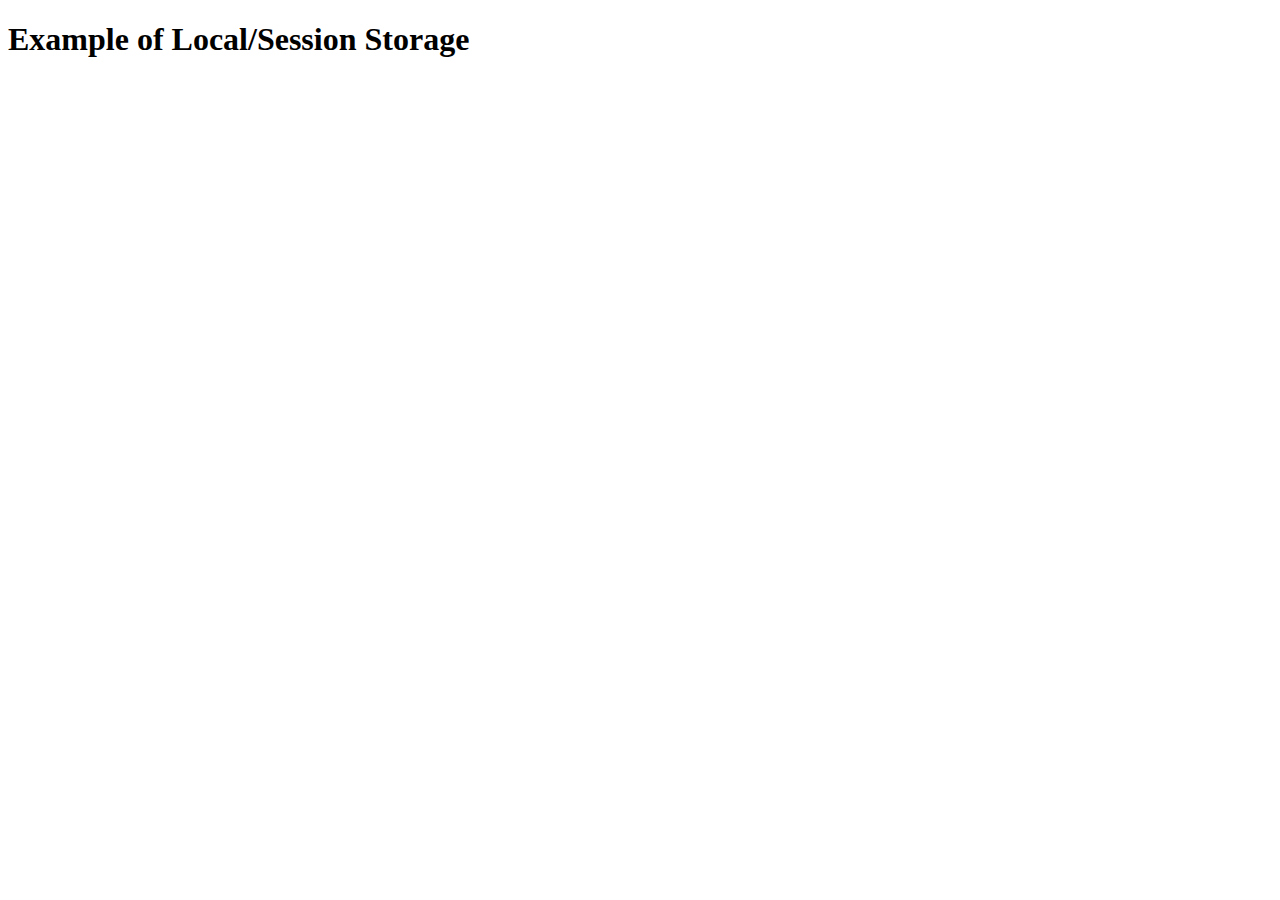
<file: Local_SessionStorage.js/index.html>
<!DOCTYPE html>
<html lang="en">
<head>
    <meta charset="UTF-8">
    <meta name="viewport" content="width=device-width, initial-scale=1.0">
    <title>Local/Session Storage</title>
</head>
<body>
    <h1>
        Example of Local/Session Storage

        <!-- in that localstorage treate as a  synonym in that function instantly give the output -->
         <!-- localStorage.setItem('key', 'value'); -->
          <!-- localStorage.getItem('key'); -->
           <!-- localStorage.removeItem('key');  if there is no value and key so they display undefined-->
            <!-- all item is in string -->
             <!-- localStorage.clear(); remove the whole data -->
              <!-- LocalStorage.key it is work on indexing return key -->
               <!-- localStorage.length  -->
                <!-- Diffrent diffrent database how to store  -->
    </h1>
</body>
</html>
</file>
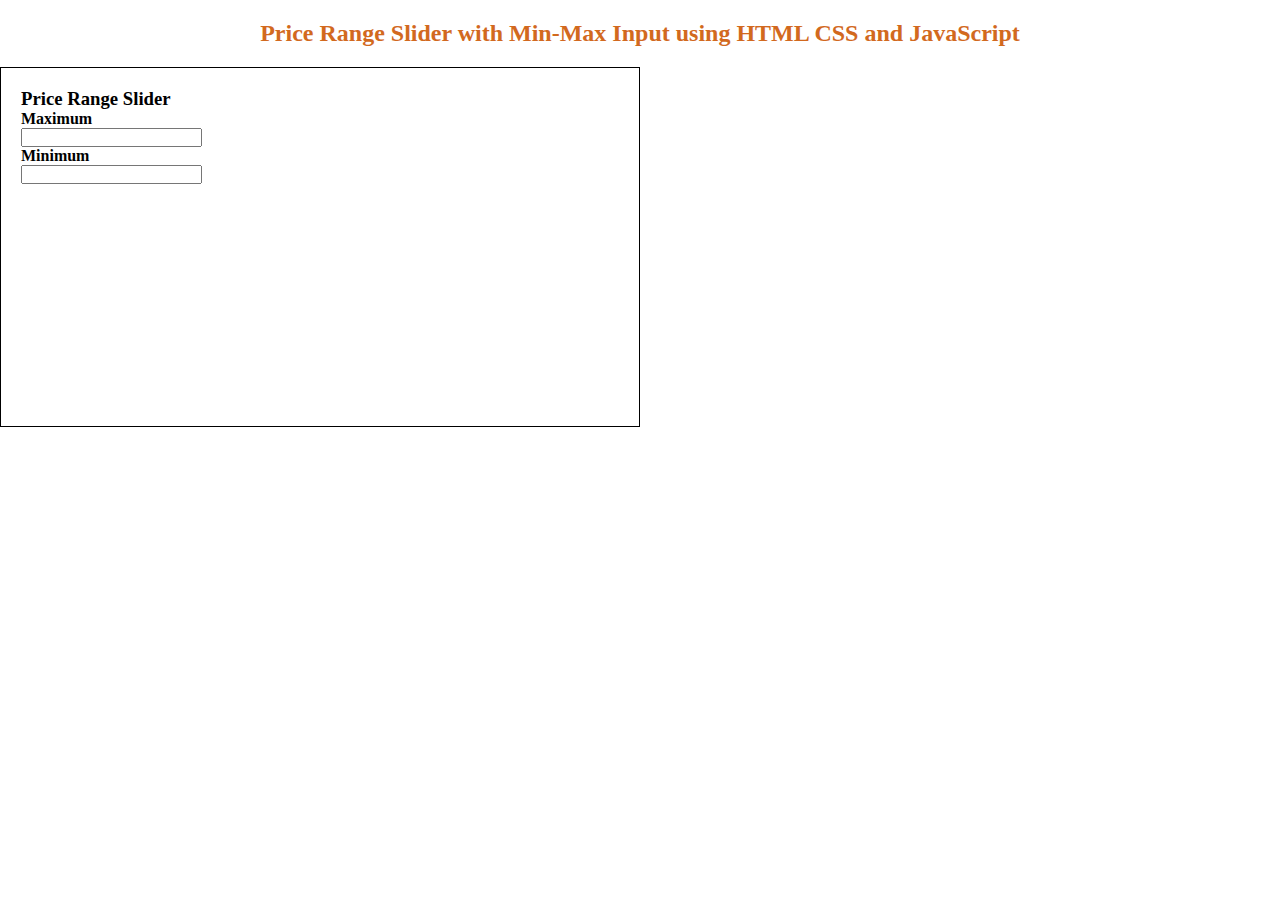
<file: Price Range Slider/index.html>
<!DOCTYPE html>
<html lang="en">
<head>
    <meta charset="UTF-8">
    <link rel="stylesheet" href="style.css">
    <meta name="viewport" content="width=device-width, initial-scale=1.0">
    <title>Price Range Slider </title>
</head>
<body>
    <div class="change-price">
        <h2>Price Range Slider with Min-Max Input using HTML CSS and JavaScript</h2>
</div>
<div class="slider-box">
    <h3>Price Range Slider </h3>
    <div class="range-minmax">
        <div class="max-box">
        <h4>Maximum</h4>
        <input class="box-range">
    </div>
    <div class="min-box">
        <h4>Minimum</h4>
        <input class="box-range">
    </div>
</div>
</div>
</body>
</html>
</file>
<file: Price Range Slider/style.css>
*
{
    margin: 0;
    padding: 0;
    box-sizing: border-box;
}
.change-price
{
    text-align: center;
    color: chocolate;
    margin: 20px;
}
.slider-box
{
    width: 50%;
    min-height: 40vh;
    align-items: center;
    justify-content: center;
    border: 1px solid black;
    padding: 20px;
}
</file>
